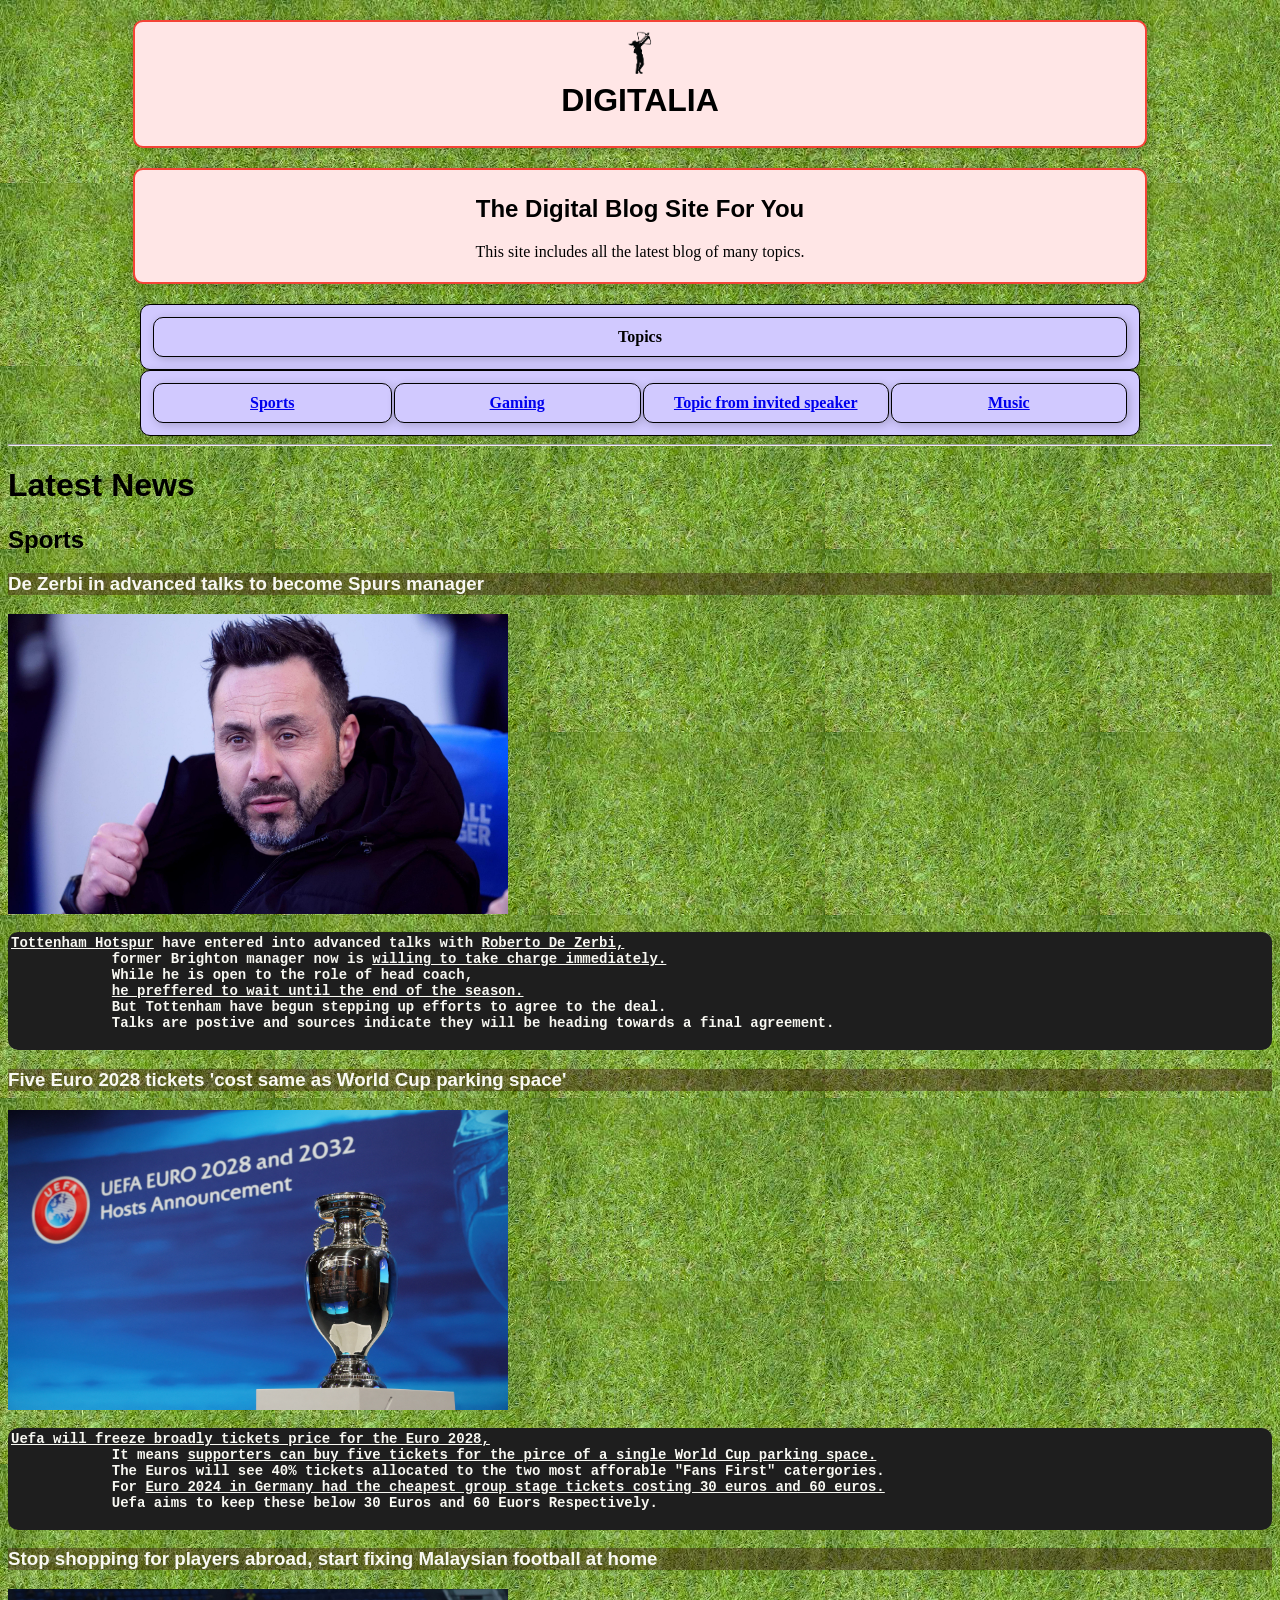
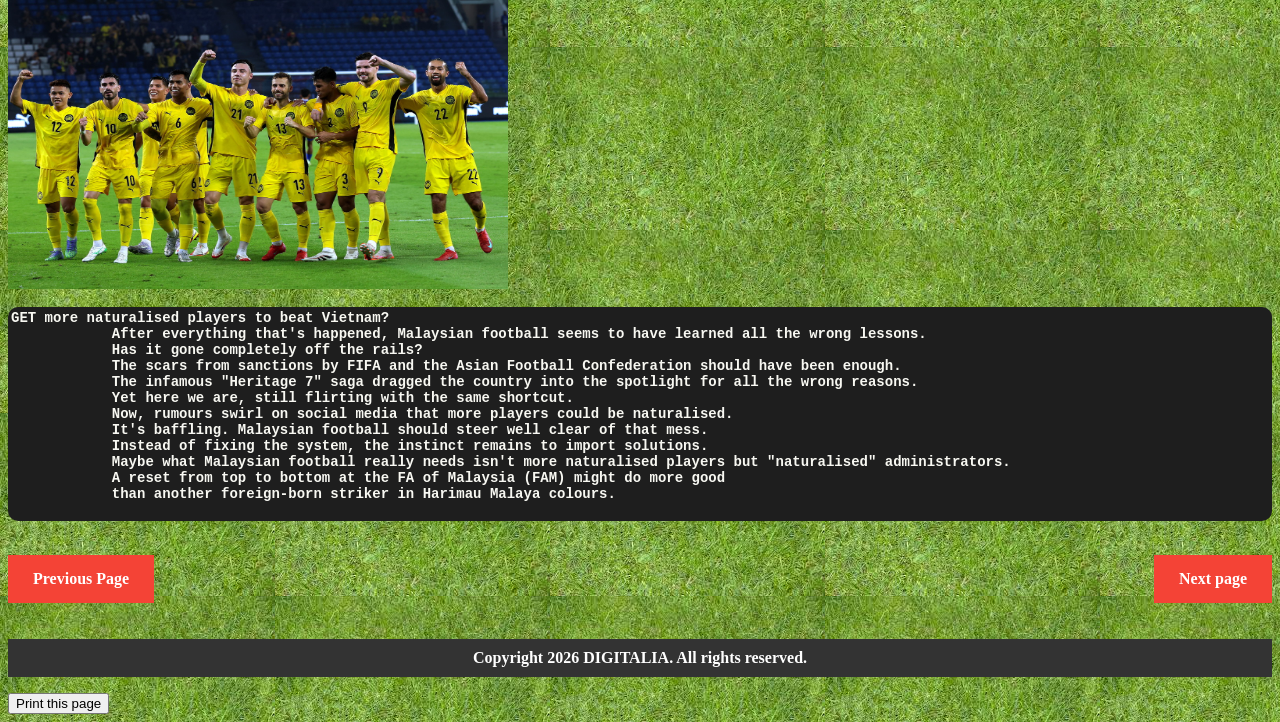
<file: index.html>
<!DOCTYPE html>
<html>
    <head>
            <!--Unikl MIIT
            Ezz Iha Emady Bin Shahazril	52052325156
            Ezry Isaac Helmi Bin Azham	52052325008
            Azfar Nabil Bin Shah Rizal	52052325029
            DIGITALIA BLOG SITE
            Lecturer: Ezat Akarudim Sulaiman
            Submission date: friday-->
        <title>DIGITALIA</title>
     <div class="textBox">
        <img src="Digitalia_Group_DarkLogo2_Official.png" alt="logo" width="50" height="50" style="margin-bottom: -20px;"><h1>DIGITALIA</h1>
    </div>
    </head>
    <body>
        <style>
            body {
                background-image: url(soccer.jpg) ;
            }

                    pre {
                background-color: #1e1e1e; 
                color: #f8f8f2;            
                    padding: 3px;
                    border-radius: 10px;
                    font-family: monospace;   
                    font-size: 14px;
                    overflow-x: auto;         
                }

             h3 {
                background-color: #370d0d67; 
                color: #f8f8f2;            
            }
        </style>
        <link rel="stylesheet" href="Style2.css">
        <div class="textBox">
        <center>
        <h2>The Digital Blog Site For You</h2>
        <p>This site includes all the latest blog of many topics.</p>
        </center>
        </div>

        <center><table>
            <th>Topics</th>
        </table></center>
        <center><table>
            <tr>
                <th><a href="index.html">Sports</a></th>
                <th><a href="Secondpage.html" target="_self">Gaming</a></th>
                <th><a href="FourthPage.html">Topic from invited speaker</a></th>
                <th><a href="Fifthpage.html">Music</a></th>
            </tr>
        </table></center>  
        <hr>

        <div id="popup">Enjoying the site? head to this <a href="Sixthpage.html">Topic from invited speaker</a> to give feedback!</div>
        <script src="script1.js"></script> <!-- Link to the JavaScript file -->
        <script src="script2.js"></script>

        

        <h1>Latest News</h1>
        <h2><b>Sports<b></h2>
        <h3>De Zerbi in advanced talks to become Spurs manager</h3>
        <img src="De_zerbi.jpg" alt="DeZerbi" width="500" height="300" >
        <pre><ins>Tottenham Hotspur</ins> have entered into advanced talks with <ins>Roberto De Zerbi,</ins> 
            former Brighton manager now is <ins>willing to take charge immediately.</ins>
            While he is open to the role of head coach, 
            <ins>he preffered to wait until the end of the season.</ins>
            But Tottenham have begun stepping up efforts to agree to the deal.
            Talks are postive and sources indicate they will be heading towards a final agreement.
        </pre>

        <h3>Five Euro 2028 tickets 'cost same as World Cup parking space'</h3>
        <img src="Euro_2028.jpg" alt="DeZerbi" width="500" height="300" >
        <pre><ins>Uefa will freeze broadly tickets price for the Euro 2028,</ins> 
            It means <ins>supporters can buy five tickets for the pirce of a single World Cup parking space.</ins>
            The Euros will see 40% tickets allocated to the two most afforable "Fans First" catergories.
            For <ins>Euro 2024 in Germany had the cheapest group stage tickets costing 30 euros and 60 euros.</ins>
            Uefa aims to keep these below 30 Euros and 60 Euors Respectively.
        </pre>

        <h3>Stop shopping for players abroad, start fixing Malaysian football at home</h3>
        <img src="Thomas_Tuchel.jpg" alt="DeZerbi" width="500" height="300" >
        <pre>GET more naturalised players to beat Vietnam?
            After everything that's happened, Malaysian football seems to have learned all the wrong lessons.
            Has it gone completely off the rails?
            The scars from sanctions by FIFA and the Asian Football Confederation should have been enough. 
            The infamous "Heritage 7" saga dragged the country into the spotlight for all the wrong reasons.
            Yet here we are, still flirting with the same shortcut. 
            Now, rumours swirl on social media that more players could be naturalised.
            It's baffling. Malaysian football should steer well clear of that mess. 
            Instead of fixing the system, the instinct remains to import solutions. 
            Maybe what Malaysian football really needs isn't more naturalised players but "naturalised" administrators. 
            A reset from top to bottom at the FA of Malaysia (FAM) might do more good 
            than another foreign-born striker in Harimau Malaya colours.
        </pre>
        
        <div style="display: flex; justify-content: space-between; width: 100%; padding: 20px 0;"> 
        <a href="Sixthpage.html" class="StyleBox2" >Previous Page</a>
        <a href="Secondpage.html" class="StyleBox2">Next page</a>
        </div>

         <footer>
        <p style="text-align: center; background-color: #333; color: white; padding: 10px;" >Copyright 2026 DIGITALIA. All rights reserved.</p>
        <button onclick="window.print()">Print this page</button>
        </footer>

    </body>
</html>
</file>
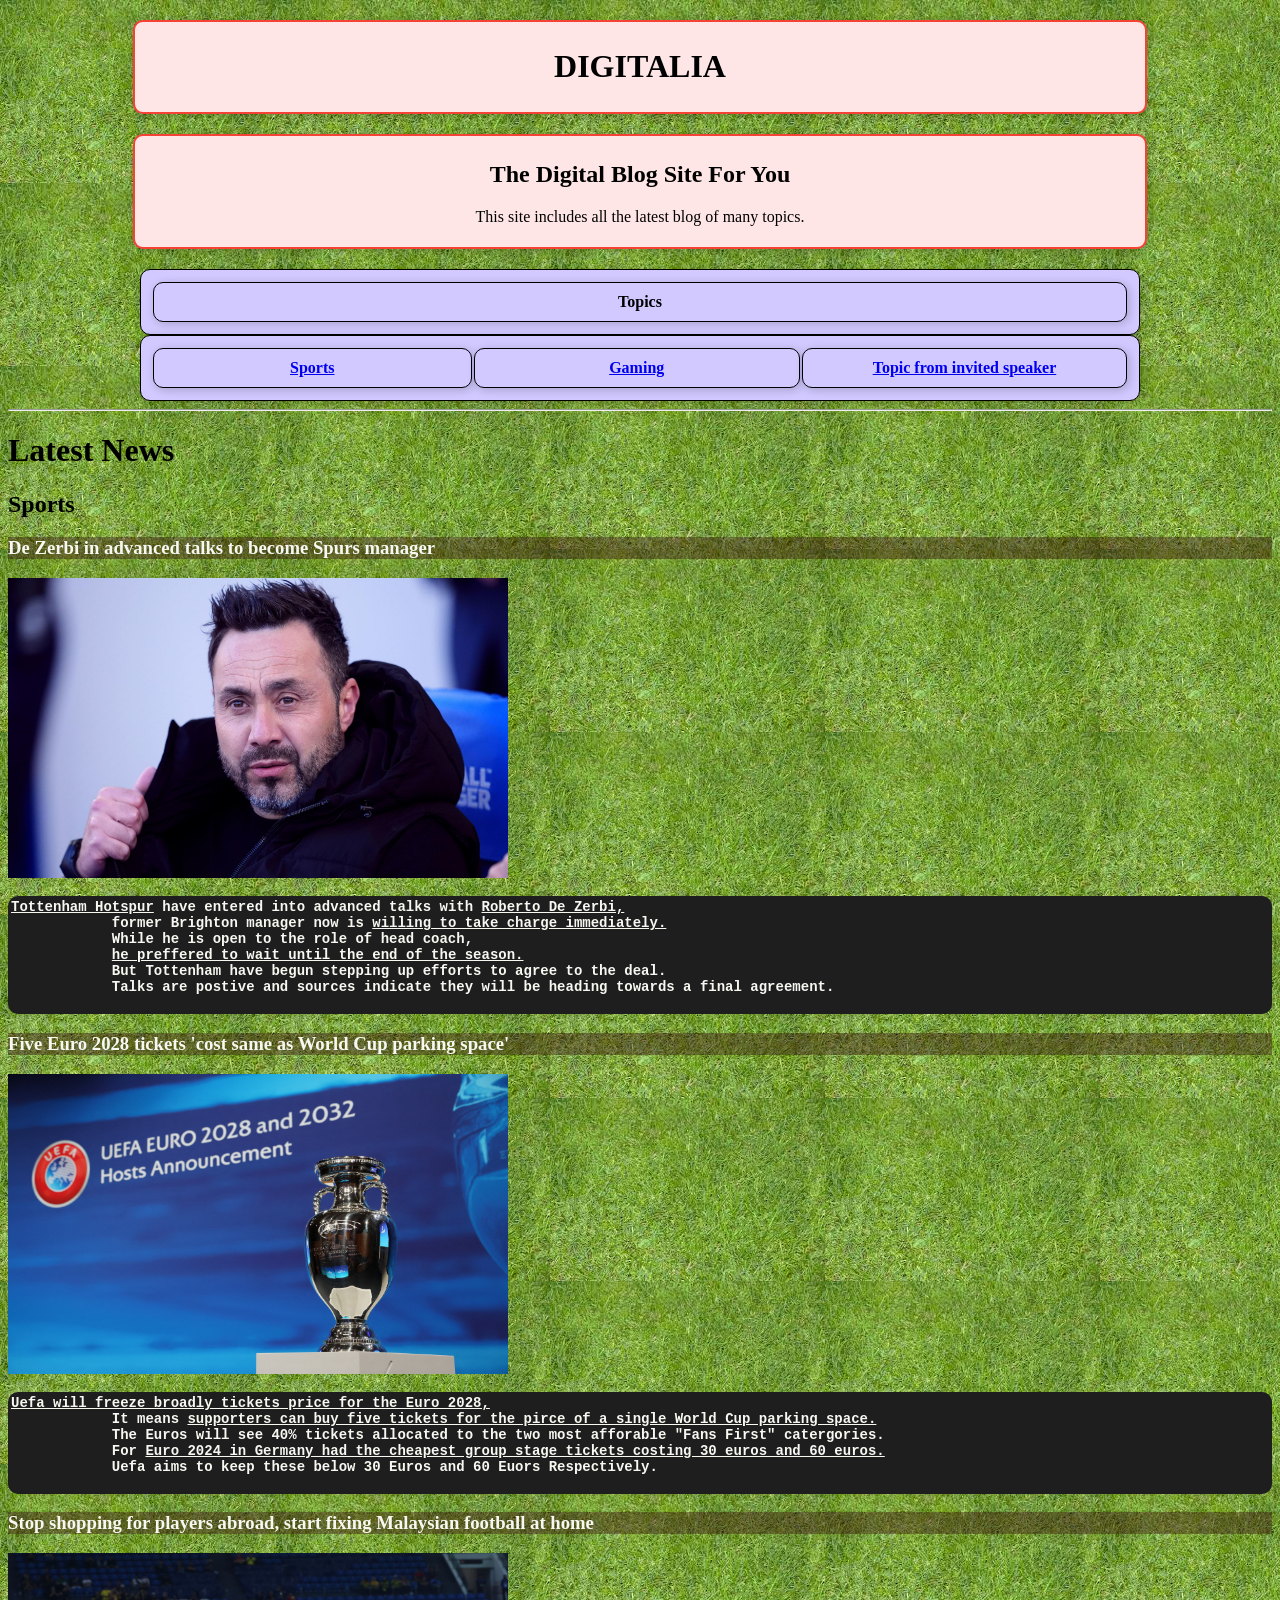
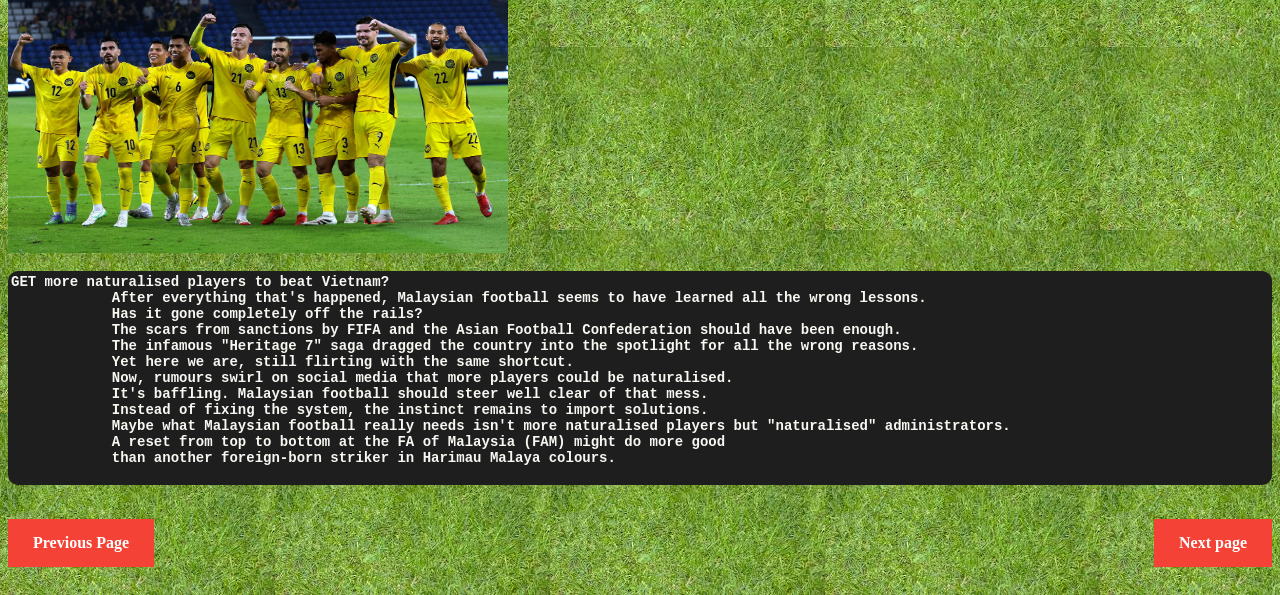
<file: Assingment1/Index.html>
<!DOCTYPE html>
<html>
    <head>
            <!--Unikl MIIT
            Ezz Iha Emady Bin Shahazril	52052325156
            Ezry Isaac Helmi Bin Azham	52052325008
            Azfar Nabil Bin Shah Rizal	52052325029
            DIGITALIA BLOG SITE
            Lecturer: Ezat Akarudim Sulaiman
            Submission date: friday-->
        <title>DIGITALIA</title>
     <div class="textBox">
        <center><h1>DIGITALIA</h1></center>
    </div>
    </head>
    <body>
        <style>
            body {
                background-image: url(soccer.jpg) ;
            }

                    pre {
                background-color: #1e1e1e; 
                color: #f8f8f2;            
                    padding: 3px;
                    border-radius: 10px;
                    font-family: monospace;   
                    font-size: 14px;
                    overflow-x: auto;         
                }

             h3 {
                background-color: #370d0d67; 
                color: #f8f8f2;            
            }
        </style>
        <link rel="stylesheet" href="Style2.css">
        <div class="textBox">
        <center>
        <h2>The Digital Blog Site For You</h2>
        <p>This site includes all the latest blog of many topics.</p>
        </center>
        </div>

        <center><table>
            <th>Topics</th>
        </table></center>
        <center><table>
            <tr>
                <th><a href="index.html">Sports</a></th>
                <th><a href="Secondpage.html" target="_self">Gaming</a></th>
                <th><a href="FourthPage.html">Topic from invited speaker</a></th>
            </tr>
        </table></center>  
        <hr>

        <h1>Latest News</h1>
        <h2><b>Sports<b></h2>
        <h3>De Zerbi in advanced talks to become Spurs manager</h3>
        <img src="De_zerbi.jpg" alt="DeZerbi" width="500" height="300" >
        <pre><ins>Tottenham Hotspur</ins> have entered into advanced talks with <ins>Roberto De Zerbi,</ins> 
            former Brighton manager now is <ins>willing to take charge immediately.</ins>
            While he is open to the role of head coach, 
            <ins>he preffered to wait until the end of the season.</ins>
            But Tottenham have begun stepping up efforts to agree to the deal.
            Talks are postive and sources indicate they will be heading towards a final agreement.
        </pre>

        <h3>Five Euro 2028 tickets 'cost same as World Cup parking space'</h3>
        <img src="Euro_2028.jpg" alt="DeZerbi" width="500" height="300" >
        <pre><ins>Uefa will freeze broadly tickets price for the Euro 2028,</ins> 
            It means <ins>supporters can buy five tickets for the pirce of a single World Cup parking space.</ins>
            The Euros will see 40% tickets allocated to the two most afforable "Fans First" catergories.
            For <ins>Euro 2024 in Germany had the cheapest group stage tickets costing 30 euros and 60 euros.</ins>
            Uefa aims to keep these below 30 Euros and 60 Euors Respectively.
        </pre>

        <h3>Stop shopping for players abroad, start fixing Malaysian football at home</h3>
        <img src="Thomas_Tuchel.jpg" alt="DeZerbi" width="500" height="300" >
        <pre>GET more naturalised players to beat Vietnam?
            After everything that's happened, Malaysian football seems to have learned all the wrong lessons.
            Has it gone completely off the rails?
            The scars from sanctions by FIFA and the Asian Football Confederation should have been enough. 
            The infamous "Heritage 7" saga dragged the country into the spotlight for all the wrong reasons.
            Yet here we are, still flirting with the same shortcut. 
            Now, rumours swirl on social media that more players could be naturalised.
            It's baffling. Malaysian football should steer well clear of that mess. 
            Instead of fixing the system, the instinct remains to import solutions. 
            Maybe what Malaysian football really needs isn't more naturalised players but "naturalised" administrators. 
            A reset from top to bottom at the FA of Malaysia (FAM) might do more good 
            than another foreign-born striker in Harimau Malaya colours.
        </pre>
        
        <div style="display: flex; justify-content: space-between; width: 100%; padding: 20px 0;"> 
        <a href="Fifthpage.html" class="StyleBox2" >Previous Page</a>
        <a href="Secondpage.html" class="StyleBox2">Next page</a>
        </div>

    </body>
</html>
</file>
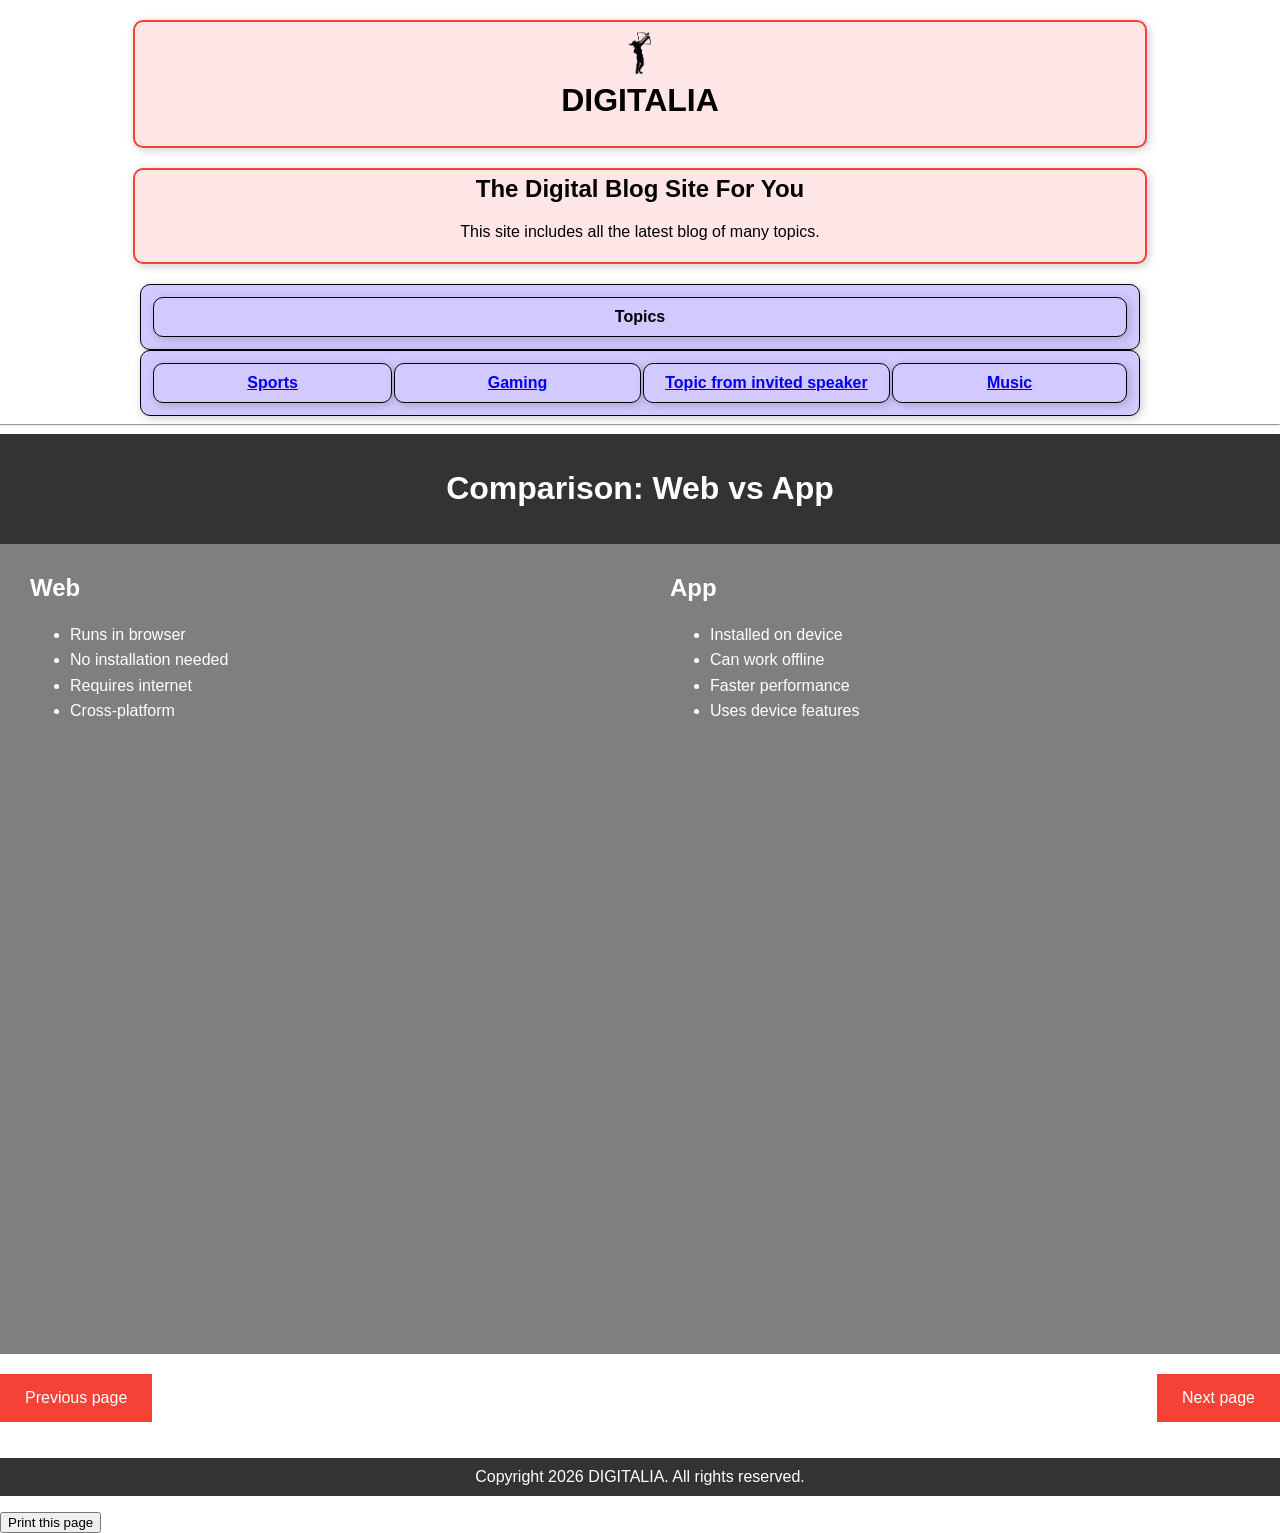
<file: FourthPage.html>
<!DOCTYPE html>
<html>
<head>
            <!--Unikl MIIT
            Ezz Iha Emady Bin Shahazril	52052325156
            Ezry Isaac Helmi Bin Azham	52052325008
            Azfar Nabil Bin Shah Rizal	52052325029
            DIGITALIA BLOG SITE
            Lecturer: Ezat Akarudim Sulaiman
            Submission date: friday-->
  <meta charset="UTF-8">
  <meta name="viewport" content="width=device-width, initial-scale=1.0">
  <title>DIGITALIA</title>

  <style>
    body {
      margin: 0;
      font-family: Arial, sans-serif;
    }

    .text1 {
      text-align: center;
      padding: 15px;
      background-color: #333;
      color: white;
    }

    .comparison {
      display: flex;
      height: 90vh;
    }

    .box {
      width: 50%;
      padding: 30px;
      color: white;

      background-size: cover;
      background-position: center;
    }

    .Web {
      background-image: linear-gradient(rgba(0,0,0,0.5), rgba(0,0,0,0.5)),
                        url('https://bairesdev.mo.cloudinary.net/blog/2023/11/Web-2.0-vs.-Web-3.0.jpg?tx=w_1920,q_auto');
    }

    .App {
      background-image: linear-gradient(rgba(0,0,0,0.5), rgba(0,0,0,0.5)),
                        url('https://bairesdev.mo.cloudinary.net/blog/2023/10/Steps-of-Mobile-App-Development.jpg?tx=w_1920,q_auto');
    }

    h2 {
      margin-top: 0;
    }

    ul {
      line-height: 1.6;
    }
  </style>
</head>

<body>
   <div class="textBox">
        <img src="Digitalia_Group_DarkLogo2_Official.png" alt="logo" width="50" height="50" style="margin-bottom: -20px;"><h1>DIGITALIA</h1>
    </div>
  <link rel="stylesheet" href="Style2.css">
        <div class="textBox">
        <center>
        <h2>The Digital Blog Site For You</h2>
        <p>This site includes all the latest blog of many topics.</p>
        </center>
        </div>

        <center><table>
            <th>Topics</th>
        </table></center>
        <center><table>
            <tr>
                <th><a href="index.html">Sports</a></th>
                <th><a href="Secondpage.html" target="_self">Gaming</a></th>
                <th><a href="FourthPage.html">Topic from invited speaker</a></th>
                <th><a href="Fifthpage.html">Music</a></th>
            </tr>
        </table></center>
        <hr>

        <div id="popup">Enjoying the site? head to this <a href="Sixthpage.html">Topic from invited speaker</a> to give feedback!</div>
        <script src="script1.js"></script> <!-- Link to the JavaScript file -->

  <div class="text1"><h1>Comparison: Web vs App</h1></div>

  <div class="comparison">
    <div class="box Web">
      <h2>Web</h2>
      <ul>
        <li>Runs in browser</li>
        <li>No installation needed</li>
        <li>Requires internet</li>
        <li>Cross-platform</li>
      </ul>
    </div>

    <div class="box App">
      <h2>App</h2>
      <ul>
        <li>Installed on device</li>
        <li>Can work offline</li>
        <li>Faster performance</li>
        <li>Uses device features</li>
      </ul>
    </div>
  </div>

  
   <div style="display: flex; justify-content: space-between; width: 100%; padding: 20px 0;">
        <a href="ThirdPage.html" class="StyleBox2" target="_self">Previous page</a>  
        <a href="Fifthpage.html" class="StyleBox2" target="_self">Next page</a>
    </div>

    <footer>
       <p style="text-align: center; background-color: #333; color: white; padding: 10px;" >Copyright 2026 DIGITALIA. All rights reserved.</p>
       <button onclick="window.print()">Print this page</button>
    </footer>

   

</body>
</html>
</file>
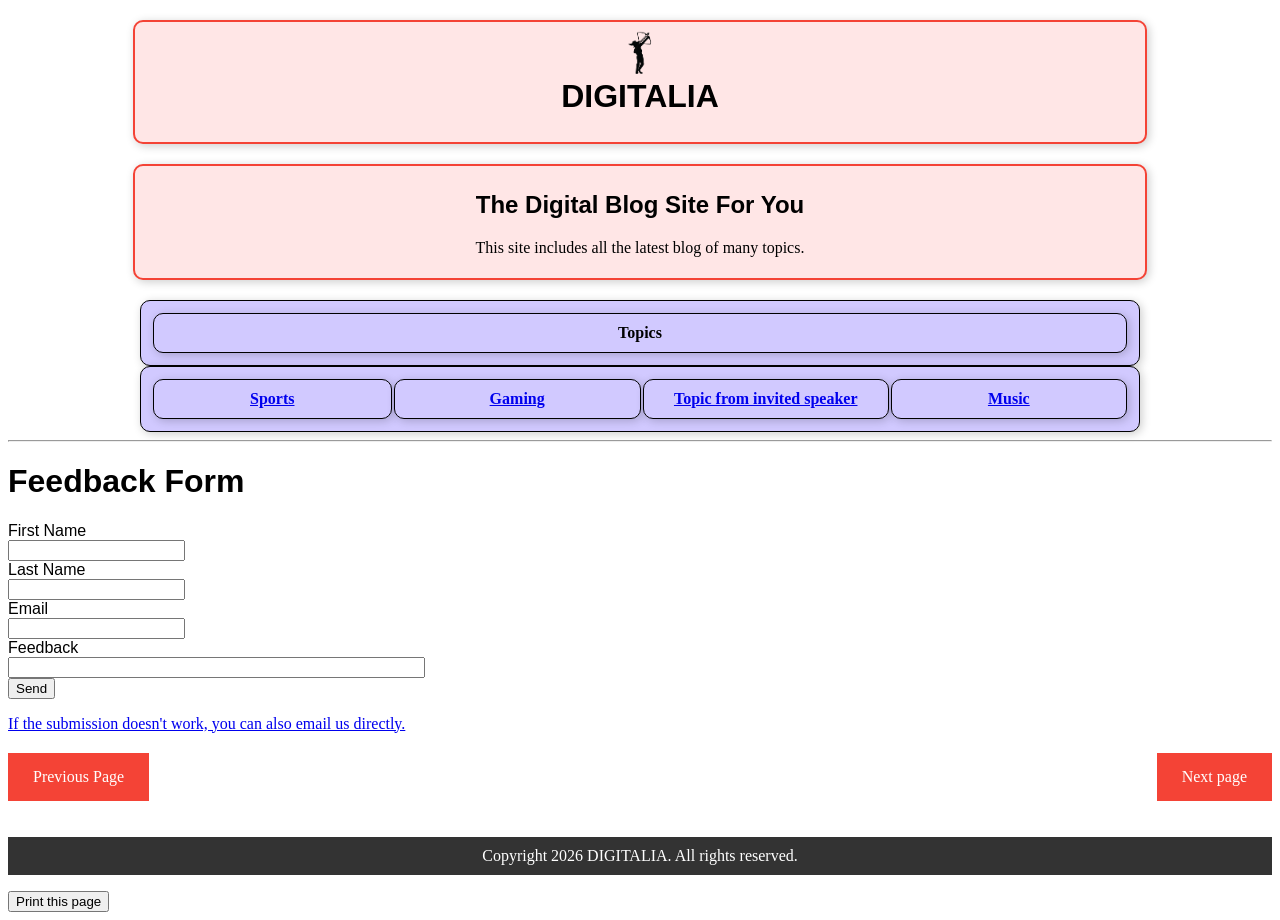
<file: Sixthpage.html>
<!DOCTYPE>
<html>
   <head>
            <!--Unikl MIIT
            Ezz Iha Emady Bin Shahazril	52052325156
            Ezry Isaac Helmi Bin Azham	52052325008
            Azfar Nabil Bin Shah Rizal	52052325029
            DIGITALIA BLOG SITE
            Lecturer: Ezat Akarudim Sulaiman
            Submission date: friday-->
        <title>DIGITALIA</title>
    <body>
      <div class="textBox">
        <img src="Digitalia_Group_DarkLogo2_Official.png" alt="logo" width="50" height="50" style="margin-bottom: -20px;"><h1>DIGITALIA</h1>
    </div>
  <link rel="stylesheet" href="Style2.css">
        <div class="textBox">
        <center>
        <h2>The Digital Blog Site For You</h2>
        <p>This site includes all the latest blog of many topics.</p>
        </center>
        </div>

        <center><table>
            <th>Topics</th>
        </table></center>
        <center><table>
            <tr>
                <th><a href="index.html">Sports</a></th>
                <th><a href="Secondpage.html" target="_self">Gaming</a></th>
                <th><a href="FourthPage.html">Topic from invited speaker</a></th>
                <th><a href="Fifthpage.html">Music</a></th>
            </tr>
        </table></center>
        <hr>

    
       <body>
            <h1>Feedback Form</h1>
          <form action="mailto:tonyemady2016@gmail.com" method="post" enctype="text/plain">
             <label for="fname">First Name</label><br>
             <input type="text" id="fname" name="fname" required><br>
             <label for="lname">Last Name</label><br>
             <input type="text" id="lname" name="lname" required><br>
             <label for="email">Email</label><br>
             <input type="email" id="email" name="email" required><br>
             <label for="feedback">Feedback</label><br>
             <input type="text" id="feedback" name="feedback" size="50" required><br>
             <input type="submit" value="Send">
          </form>

          <a href="mailto:tonyemady2016@gmail.com">If the submission doesn't work, you can also email us directly.</a>

        <div  style="display: flex; justify-content: space-between; width: 100%; padding: 20px 0;">  
            <a href="Fifthpage.html" class="StyleBox2">Previous Page</a>
            <a href="index.html" class="StyleBox2" >Next page</a>
        </div>

        <footer>
            <p style="text-align: center; background-color: #333; color: white; padding: 10px;" >Copyright 2026 DIGITALIA. All rights reserved.</p>
            <button onclick="window.print()">Print this page</button>
        </footer>
       </body>

        
</html>
</file>
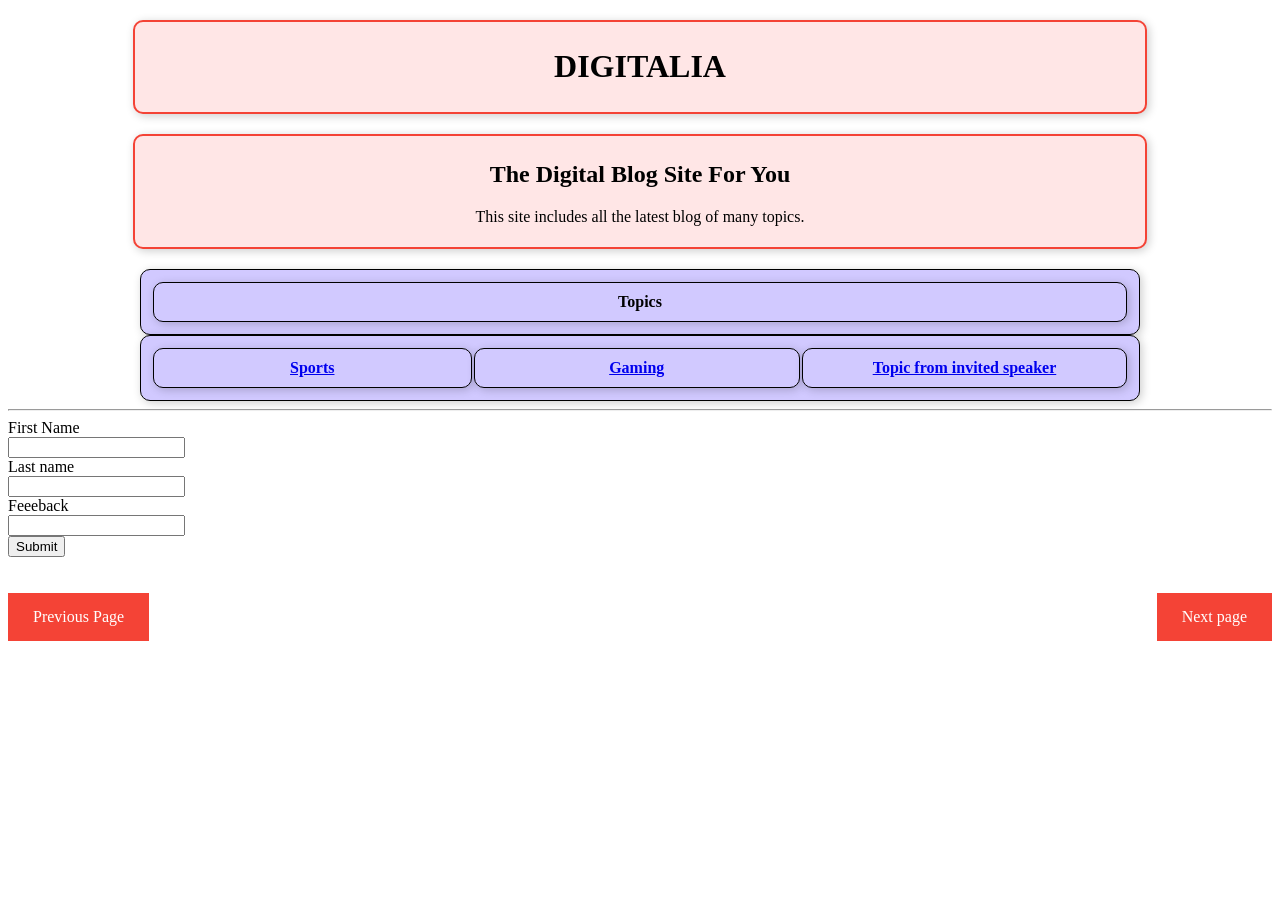
<file: Assingment1/Fifthpage.html>
<!DOCTYPE>
<html>
   <head>
            <!--Unikl MIIT
            Ezz Iha Emady Bin Shahazril	52052325156
            Ezry Isaac Helmi Bin Azham	52052325008
            Azfar Nabil Bin Shah Rizal	52052325029
            DIGITALIA BLOG SITE
            Lecturer: Ezat Akarudim Sulaiman
            Submission date: friday-->
        <title>DIGITALIA</title>
    <body>
      <div class="textBox">
        <center><h1>DIGITALIA</h1></center>
    </div>
  <link rel="stylesheet" href="Style2.css">
        <div class="textBox">
        <center>
        <h2>The Digital Blog Site For You</h2>
        <p>This site includes all the latest blog of many topics.</p>
        </center>
        </div>

        <center><table>
            <th>Topics</th>
        </table></center>
        <center><table>
            <tr>
                <th><a href="index.html">Sports</a></th>
                <th><a href="Secondpage.html" target="_self">Gaming</a></th>
                <th><a href="FourthPage.html">Topic from invited speaker</a></th>
            </tr>
        </table></center>
        <hr>
       <body>
          <form>
             <label for="fname">First Name</label><br>
             <input type="text" id="fname" name="fname"><br>
             <label for=""lname">Last name</label><br>
             <input type="text" id="lname" name="lname"><br>
             <label for="feedback">Feeeback</label><br>
             <input type="text" id="feedback" name="feedback"><br>
             <input type="submit" value="Submit">
          </form>
       </body>

        <div  style="display: flex; justify-content: space-between; width: 100%; padding: 20px 0;">  
        <a href="FourthPage.html" class="StyleBox2">Previous Page</a>
        <a href="index.html" class="StyleBox2" >Next page</a>
        </div>
</html>
</file>
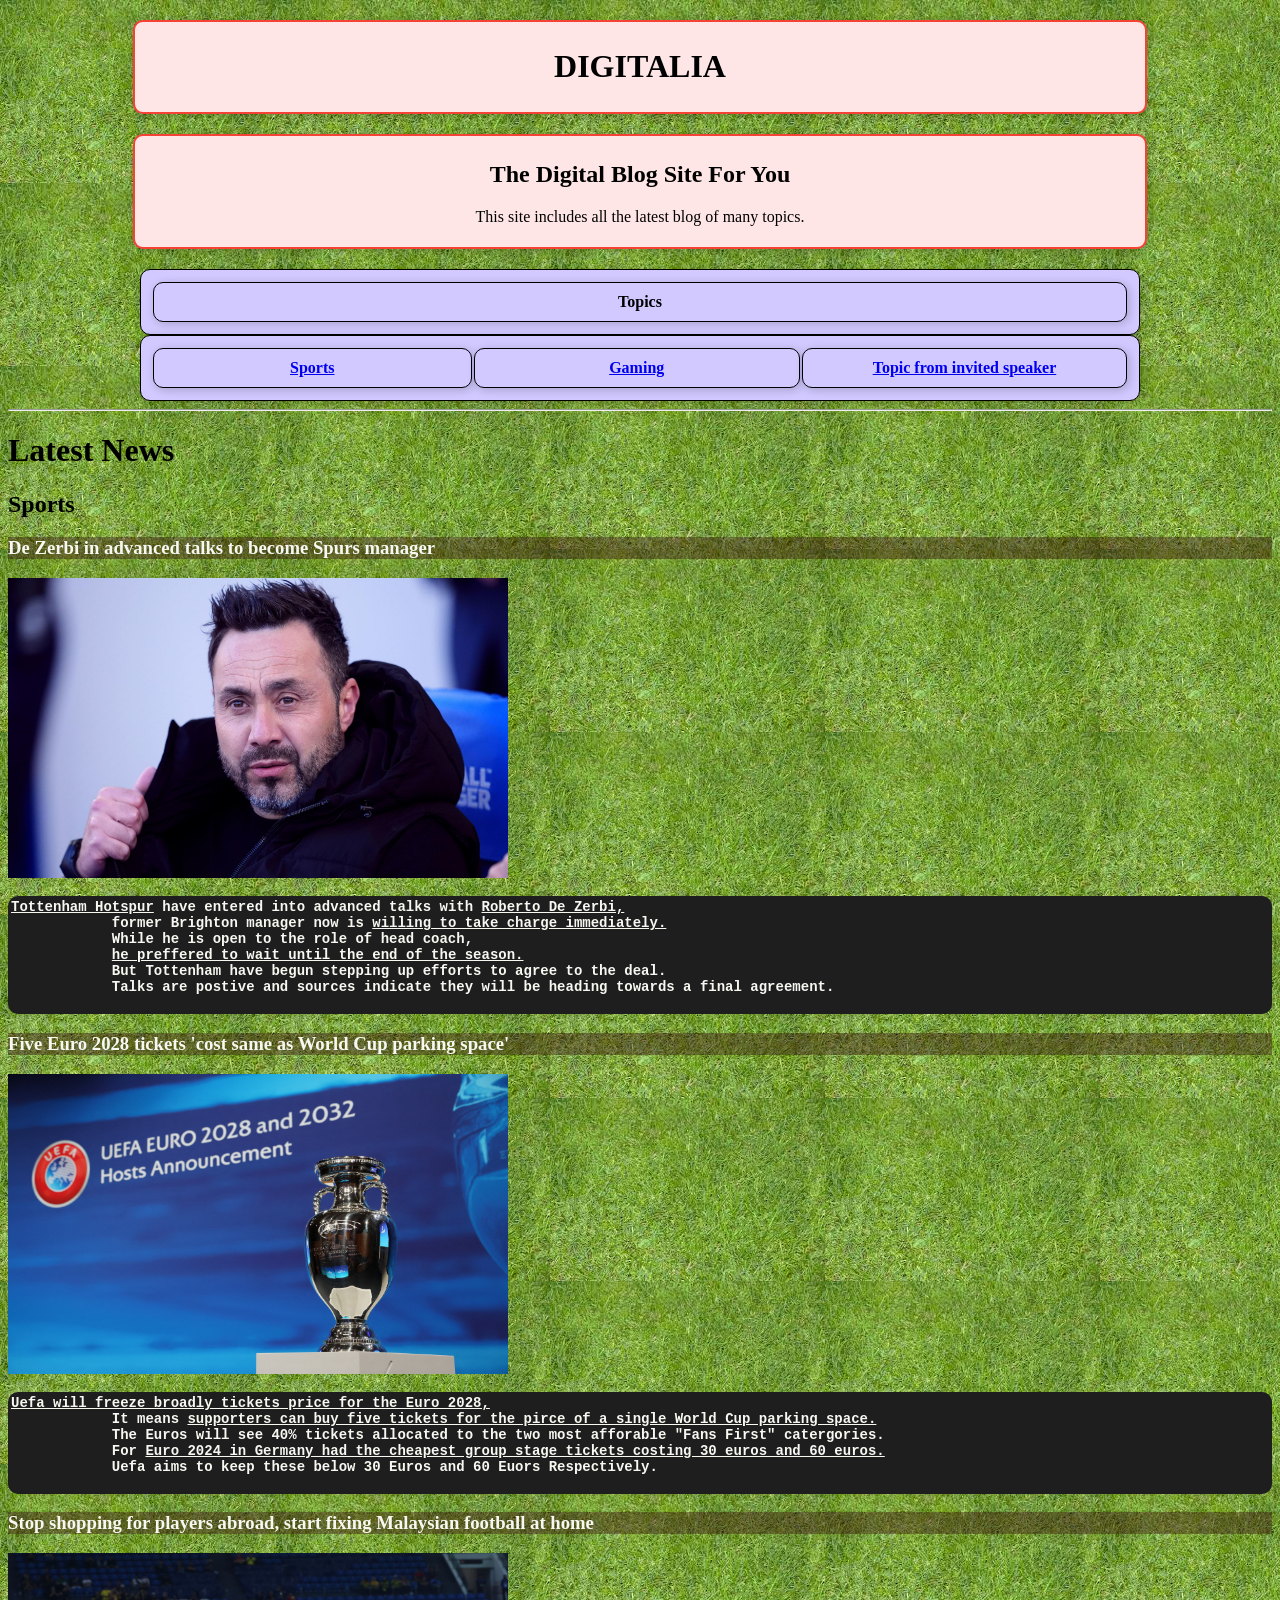
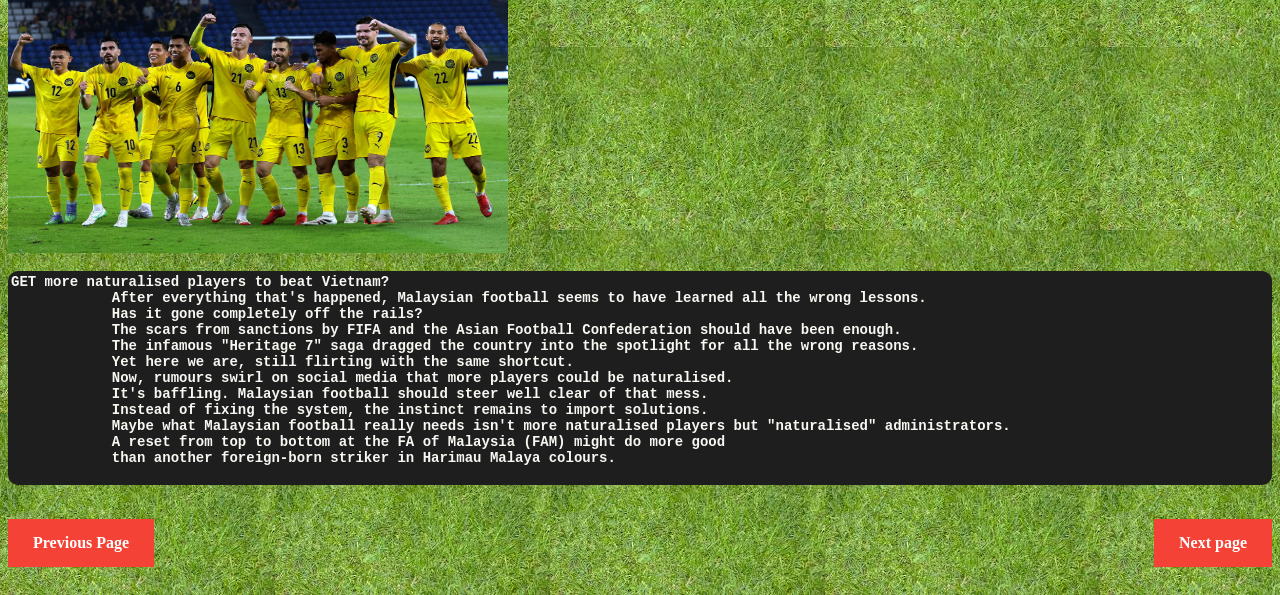
<file: Assingment1/FirstPage.html>
<!DOCTYPE html>
<html>
    <head>
            <!--Unikl MIIT
            Ezz Iha Emady Bin Shahazril	52052325156
            Ezry Isaac Helmi Bin Azham	52052325008
            Azfar Nabil Bin Shah Rizal	52052325029
            DIGITALIA BLOG SITE
            Lecturer: Ezat Akarudim Sulaiman
            Submission date: friday-->
        <title>DIGITALIA</title>
     <div class="textBox">
        <center><h1>DIGITALIA</h1></center>
    </div>
    </head>
    <body>
        <style>
            body {
                background-image: url(soccer.jpg) ;
            }

                    pre {
                background-color: #1e1e1e; 
                color: #f8f8f2;            
                    padding: 3px;
                    border-radius: 10px;
                    font-family: monospace;   
                    font-size: 14px;
                    overflow-x: auto;         
                }

             h3 {
                background-color: #370d0d67; 
                color: #f8f8f2;            
            }
        </style>
        <link rel="stylesheet" href="Style2.css">
        <div class="textBox">
        <center>
        <h2>The Digital Blog Site For You</h2>
        <p>This site includes all the latest blog of many topics.</p>
        </center>
        </div>

        <center><table>
            <th>Topics</th>
        </table></center>
        <center><table>
            <tr>
                <th><a href="FirstPage.html">Sports</a></th>
                <th><a href="Secondpage.html" target="_self">Gaming</a></th>
                <th><a href="FourthPage.html">Topic from invited speaker</a></th>
            </tr>
        </table></center>  
        <hr>

        <h1>Latest News</h1>
        <h2><b>Sports<b></h2>
        <h3>De Zerbi in advanced talks to become Spurs manager</h3>
        <img src="De_zerbi.jpg" alt="DeZerbi" width="500" height="300" >
        <pre><ins>Tottenham Hotspur</ins> have entered into advanced talks with <ins>Roberto De Zerbi,</ins> 
            former Brighton manager now is <ins>willing to take charge immediately.</ins>
            While he is open to the role of head coach, 
            <ins>he preffered to wait until the end of the season.</ins>
            But Tottenham have begun stepping up efforts to agree to the deal.
            Talks are postive and sources indicate they will be heading towards a final agreement.
        </pre>

        <h3>Five Euro 2028 tickets 'cost same as World Cup parking space'</h3>
        <img src="Euro_2028.jpg" alt="DeZerbi" width="500" height="300" >
        <pre><ins>Uefa will freeze broadly tickets price for the Euro 2028,</ins> 
            It means <ins>supporters can buy five tickets for the pirce of a single World Cup parking space.</ins>
            The Euros will see 40% tickets allocated to the two most afforable "Fans First" catergories.
            For <ins>Euro 2024 in Germany had the cheapest group stage tickets costing 30 euros and 60 euros.</ins>
            Uefa aims to keep these below 30 Euros and 60 Euors Respectively.
        </pre>

        <h3>Stop shopping for players abroad, start fixing Malaysian football at home</h3>
        <img src="Thomas_Tuchel.jpg" alt="DeZerbi" width="500" height="300" >
        <pre>GET more naturalised players to beat Vietnam?
            After everything that's happened, Malaysian football seems to have learned all the wrong lessons.
            Has it gone completely off the rails?
            The scars from sanctions by FIFA and the Asian Football Confederation should have been enough. 
            The infamous "Heritage 7" saga dragged the country into the spotlight for all the wrong reasons.
            Yet here we are, still flirting with the same shortcut. 
            Now, rumours swirl on social media that more players could be naturalised.
            It's baffling. Malaysian football should steer well clear of that mess. 
            Instead of fixing the system, the instinct remains to import solutions. 
            Maybe what Malaysian football really needs isn't more naturalised players but "naturalised" administrators. 
            A reset from top to bottom at the FA of Malaysia (FAM) might do more good 
            than another foreign-born striker in Harimau Malaya colours.
        </pre>
        
        <div style="display: flex; justify-content: space-between; width: 100%; padding: 20px 0;"> 
        <a href="Fifthpage.html" class="StyleBox2" >Previous Page</a>
        <a href="Secondpage.html" class="StyleBox2">Next page</a>
        </div>

    </body>
</html>
</file>
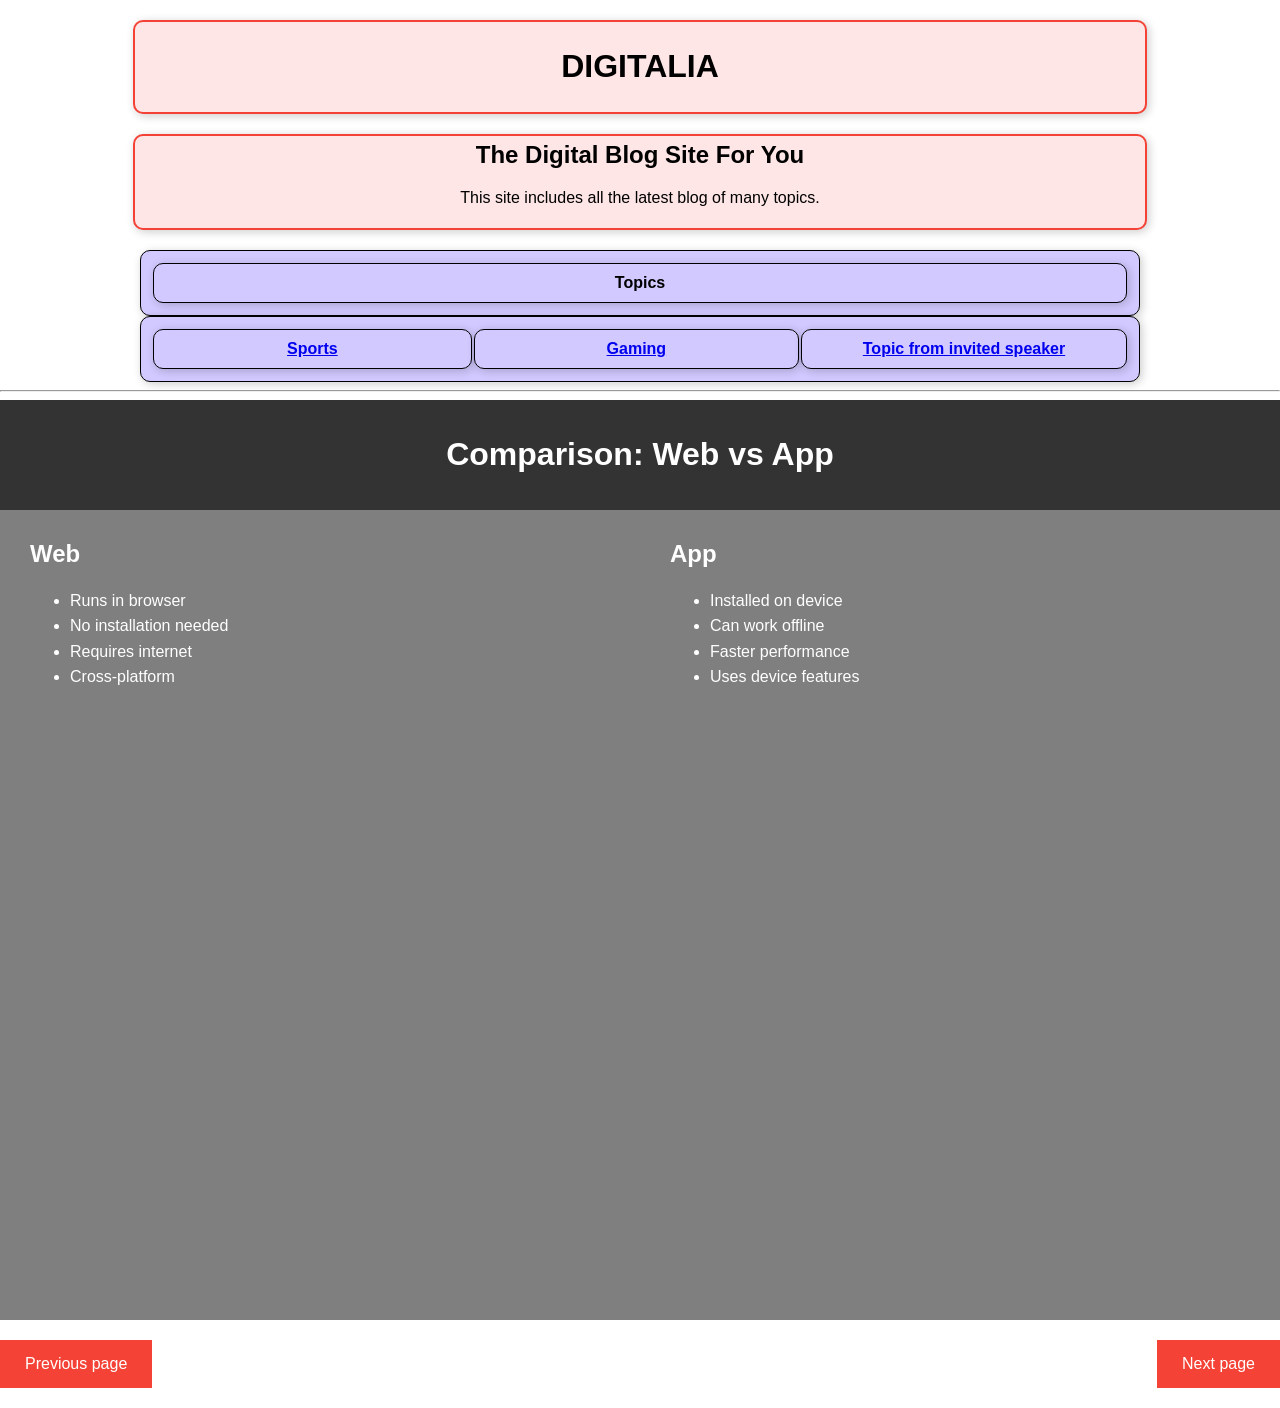
<file: Assingment1/FourthPage.html>
<!DOCTYPE html>
<html>
<head>
            <!--Unikl MIIT
            Ezz Iha Emady Bin Shahazril	52052325156
            Ezry Isaac Helmi Bin Azham	52052325008
            Azfar Nabil Bin Shah Rizal	52052325029
            DIGITALIA BLOG SITE
            Lecturer: Ezat Akarudim Sulaiman
            Submission date: friday-->
  <meta charset="UTF-8">
  <meta name="viewport" content="width=device-width, initial-scale=1.0">
  <title>DIGITALIA</title>

  <style>
    body {
      margin: 0;
      font-family: Arial, sans-serif;
    }

    .text1 {
      text-align: center;
      padding: 15px;
      background-color: #333;
      color: white;
    }

    .comparison {
      display: flex;
      height: 90vh;
    }

    .box {
      width: 50%;
      padding: 30px;
      color: white;

      background-size: cover;
      background-position: center;
    }

    .Web {
      background-image: linear-gradient(rgba(0,0,0,0.5), rgba(0,0,0,0.5)),
                        url('https://bairesdev.mo.cloudinary.net/blog/2023/11/Web-2.0-vs.-Web-3.0.jpg?tx=w_1920,q_auto');
    }

    .App {
      background-image: linear-gradient(rgba(0,0,0,0.5), rgba(0,0,0,0.5)),
                        url('https://bairesdev.mo.cloudinary.net/blog/2023/10/Steps-of-Mobile-App-Development.jpg?tx=w_1920,q_auto');
    }

    h2 {
      margin-top: 0;
    }

    ul {
      line-height: 1.6;
    }
  </style>
</head>

<body>
   <div class="textBox">
        <center><h1>DIGITALIA</h1></center>
    </div>
  <link rel="stylesheet" href="Style2.css">
        <div class="textBox">
        <center>
        <h2>The Digital Blog Site For You</h2>
        <p>This site includes all the latest blog of many topics.</p>
        </center>
        </div>

        <center><table>
            <th>Topics</th>
        </table></center>
        <center><table>
            <tr>
                <th><a href="index.html">Sports</a></th>
                <th><a href="Secondpage.html" target="_self">Gaming</a></th>
                <th><a href="FourthPage.html">Topic from invited speaker</a></th>
            </tr>
        </table></center>
        <hr>

  <div class="text1"><h1>Comparison: Web vs App</h1></div>

  <div class="comparison">
    <div class="box Web">
      <h2>Web</h2>
      <ul>
        <li>Runs in browser</li>
        <li>No installation needed</li>
        <li>Requires internet</li>
        <li>Cross-platform</li>
      </ul>
    </div>

    <div class="box App">
      <h2>App</h2>
      <ul>
        <li>Installed on device</li>
        <li>Can work offline</li>
        <li>Faster performance</li>
        <li>Uses device features</li>
      </ul>
    </div>
  </div>

   <div style="display: flex; justify-content: space-between; width: 100%; padding: 20px 0;">
        <a href="ThirdPage.html" class="StyleBox2" target="_self">Previous page</a>  
        <a href="Fifthpage.html" class="StyleBox2" target="_self">Next page</a>
    </div>

   

</body>
</html>
</file>
<file: Style2.css>
/* TEXT */
.textBox {
  border: 2px solid #f44336;  
  background-color: #ffe6e6;  
  padding: 5px;              
  border-radius: 10px;        
  width: 1000px;               
  margin: 20px auto;          
  box-shadow: 2px 2px 10px rgba(0,0,0,0.2); 
  text-align: center;
}

.textBox1 {
    border: 2px solid #9effff;  
  background-color: #c5fcff;  
  padding: 5px;              
  border-radius: 10px;        
  width: 1000px;               
  margin: 20px 0;          
  box-shadow: 2px 2px 10px rgba(0,0,0,0.2); 
}

.textBox2 {
    border: 2px solid #87ffaf;  
  background-color: #86ffa5;  
  padding: 5px;              
  border-radius: 48px;        
  width: 250px;              
  margin: 20px 0;          
  box-shadow: 2px 2px 10px rgba(0,0,0,0.2); 
}

.textBox3 {
    border: 2px solid #007728;  
  background-color: #138730;  
  padding: 5px;              
  border-radius: 4px;        
  width: 1200px;
  height: auto;               
  margin: 20px auto;          
  box-shadow: 2px 2px 10px rgba(0,0,0,0.2); 
  font-size: 30px;
  font-weight: bold;
  text-align: center;
}
.textBox4 {
    border: 2px solid #14ef5d;  
  background-color: #e5f4ffc1;  
  color: #030303;
  padding: 5px;              
  border-radius: 4px;                    
  margin: 20px 0;          
  box-shadow: 2px 2px 10px rgba(0,0,0,0.2); 
  text-align: center;
  font-size: 16px;
  font-family: 'Outfit', sans-serif;
}

.textBox5 {
    border: 2px solid #73ee9c;  
  background-color: #138730;  
  padding: 5px;              
  border-radius: 4px;        
  width: 1200px;               
  margin: 20px auto;          
  box-shadow: 2px 2px 10px rgba(0,0,0,0.2); 
}

   table, th, td {
            border:1px solid black;
            background-color: #d1c9ff;
            padding: 10px;              
            border-radius: 10px;        
            width: 1000px;                        
            box-shadow: 2px 2px 10px rgba(0,0,0,0.2); 
        }

        .StyleBox2:link, .StyleBox2:visited {
  background-color: #f44336;
  color: white;
  padding: 15px 25px;
  text-align: center;
  text-decoration: none;
  display: inline-block;
}

.StyleBox2:hover .StyleBox2:active {
  background-color: red;
}

.backgroundImage6 {
  background-image: url("lol.gif");
  background-color: #cccccc;
  background-size: cover;                
  background-position: bottom;           
  background-repeat: no-repeat;          
  margin: 0;                             
  min-height: 50vh;
  position: relative;
  overflow: hidden; 
}

.backgroundImage7 {
  background-image: url("cs2.gif");
  background-color: #cccccc;
  background-size: cover;                
  background-position: center;           
  background-repeat: no-repeat;          
  margin: 0;                             
  min-height: 50vh;
  position: relative;
  overflow: hidden; 
}

.backgroundImage8 {
  background-image: url("AL.gif");
  background-color: #cccccc;
  background-size: cover;                
  background-position: center;           
  background-repeat: no-repeat;          
  margin: 0;                             
  min-height: 50vh;
  position: relative;
  overflow: hidden; 
}

.backgroundImage9 {
  background-image: url("w.gif");
  background-color: #cccccc;
  background-size: cover;                
  background-position: top;           
  background-repeat: no-repeat;          
  margin: 0;                             
  min-height: 50vh;
  position: relative;
  overflow: hidden; 
}

.backgroundImage10 {
  background-image: url("gmod.gif");
  background-color: #cccccc;
  background-size: cover;                
  background-position: center;           
  background-repeat: no-repeat;          
  margin: 0;                             
  min-height: 50vh;
  position: relative;
  overflow: hidden; 
}

#popup {
  position: fixed;
  right: -550px;
  bottom: 50px;
  width: 250px;
  height: 250px;
  background: url("Mascot2.PNG");
  background-position: center;
  background-size: contain;
  background-repeat: no-repeat;
  border-radius: 10px;
  transition: 0.5s;
  font-family: 'Outfit', sans-serif;
  text-align: top;
  color: white;
}


h2, h1, h3 {
  font-family: 'Outfit', sans-serif;
}

form {
  flex-direction: column;
  align-items: center;
  margin-top: 20px;
  font-family: 'Outfit', sans-serif;
}
</file>
<file: Assingment1/Style2.css>
/* TEXT */
.textBox {
  border: 2px solid #f44336;  
  background-color: #ffe6e6;  
  padding: 5px;              
  border-radius: 10px;        
  width: 1000px;               
  margin: 20px auto;          
  box-shadow: 2px 2px 10px rgba(0,0,0,0.2); 
}

.textBox1 {
    border: 2px solid #9effff;  
  background-color: #c5fcff;  
  padding: 5px;              
  border-radius: 10px;        
  width: 1000px;               
  margin: 20px 0;          
  box-shadow: 2px 2px 10px rgba(0,0,0,0.2); 
}

.textBox2 {
    border: 2px solid #87ffaf;  
  background-color: #86ffa5;  
  padding: 5px;              
  border-radius: 48px;        
  width: 250px;              
  margin: 20px 0;          
  box-shadow: 2px 2px 10px rgba(0,0,0,0.2); 
}

.textBox3 {
    border: 2px solid #007728;  
  background-color: #138730;  
  padding: 5px;              
  border-radius: 4px;        
  width: 1200px;
  height: 55px;               
  margin: 20px auto;          
  box-shadow: 2px 2px 10px rgba(0,0,0,0.2); 
}
.textBox4 {
    border: 2px solid #14ef5d;  
  background-color: #e5f4ffc1;  
  color: #030303;
  padding: 5px;              
  border-radius: 4px;        
  width: 700px;              
  margin: 20px 0;          
  box-shadow: 2px 2px 10px rgba(0,0,0,0.2); 
}

.textBox5 {
    border: 2px solid #73ee9c;  
  background-color: #138730;  
  padding: 5px;              
  border-radius: 4px;        
  width: 1200px;               
  margin: 20px auto;          
  box-shadow: 2px 2px 10px rgba(0,0,0,0.2); 
}

   table, th, td {
            border:1px solid black;
            background-color: #d1c9ff;
            padding: 10px;              
            border-radius: 10px;        
            width: 1000px;                        
            box-shadow: 2px 2px 10px rgba(0,0,0,0.2); 
        }

        .StyleBox2:link, .StyleBox2:visited {
  background-color: #f44336;
  color: white;
  padding: 15px 25px;
  text-align: center;
  text-decoration: none;
  display: inline-block;
}

.StyleBox2:hover .StyleBox2:active {
  background-color: red;
}

.backgroundImage6 {
  background-image: url("lol.gif");
  background-color: #cccccc;
  background-size: cover;                
  background-position: bottom;           
  background-repeat: no-repeat;          
  margin: 0;                             
  min-height: 50vh;
  position: relative;
  overflow: hidden; 
}

.backgroundImage7 {
  background-image: url("cs2.gif");
  background-color: #cccccc;
  background-size: cover;                
  background-position: center;           
  background-repeat: no-repeat;          
  margin: 0;                             
  min-height: 50vh;
  position: relative;
  overflow: hidden; 
}

.backgroundImage8 {
  background-image: url("AL.gif");
  background-color: #cccccc;
  background-size: cover;                
  background-position: center;           
  background-repeat: no-repeat;          
  margin: 0;                             
  min-height: 50vh;
  position: relative;
  overflow: hidden; 
}

.backgroundImage9 {
  background-image: url("w.gif");
  background-color: #cccccc;
  background-size: cover;                
  background-position: top;           
  background-repeat: no-repeat;          
  margin: 0;                             
  min-height: 50vh;
  position: relative;
  overflow: hidden; 
}

.backgroundImage10 {
  background-image: url("gmod.gif");
  background-color: #cccccc;
  background-size: cover;                
  background-position: center;           
  background-repeat: no-repeat;          
  margin: 0;                             
  min-height: 50vh;
  position: relative;
  overflow: hidden; 
}
</file>
